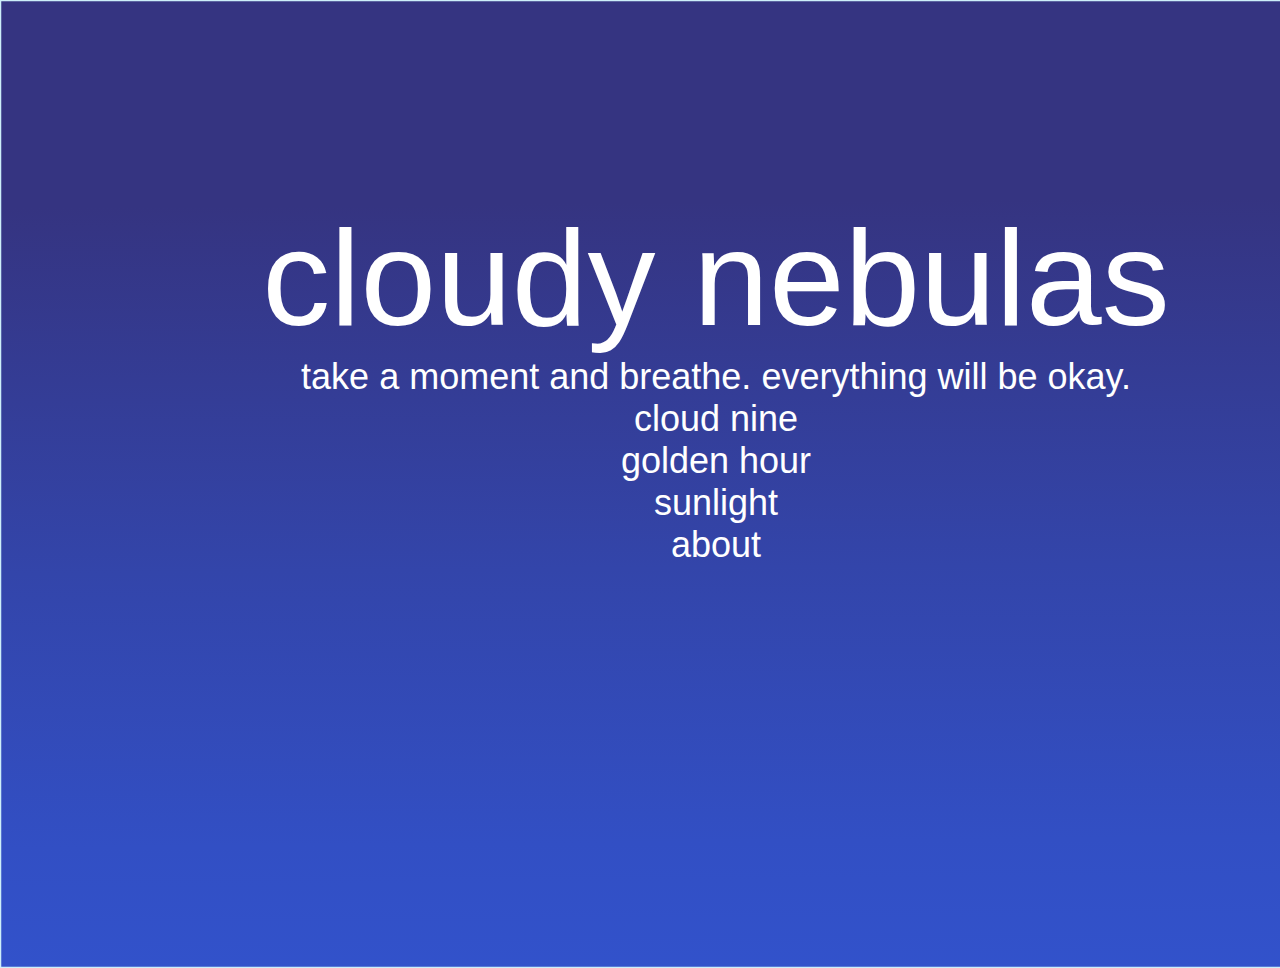
<file: finalproject.html>
<!DOCTYPE html>
<html>
<head>
	<title>Cloudy Nebulas</title>
<link rel="stylesheet" type="text/css" href="finalproject.css">
</head>
<body>
	
	
<div class="homepage">


<div class="box one">
<a href="Page 2/page2.html">
</a>
</div>

<div class="five">
<p class="title">cloudy nebulas</p>
<p>take a moment and breathe. everything will be okay.</p>	
</div>
<div class="button-container">
<div class="two">

<a href="Page 3/page3.html">
<p>cloud nine</p>
</a>
</div>

<div class="three">
<a href="Page 2/page2.html">
 <p>golden hour</p>
</a>

<div class="four">
<a href="Page 4/page4.html">
<p>sunlight</p>
</a>
</div>

<div class="five">
<a href="Page 5/page5.html">
<p>about</p>
</a>
</div>



</div>


	</div>


	

</body>
</html>
</file>
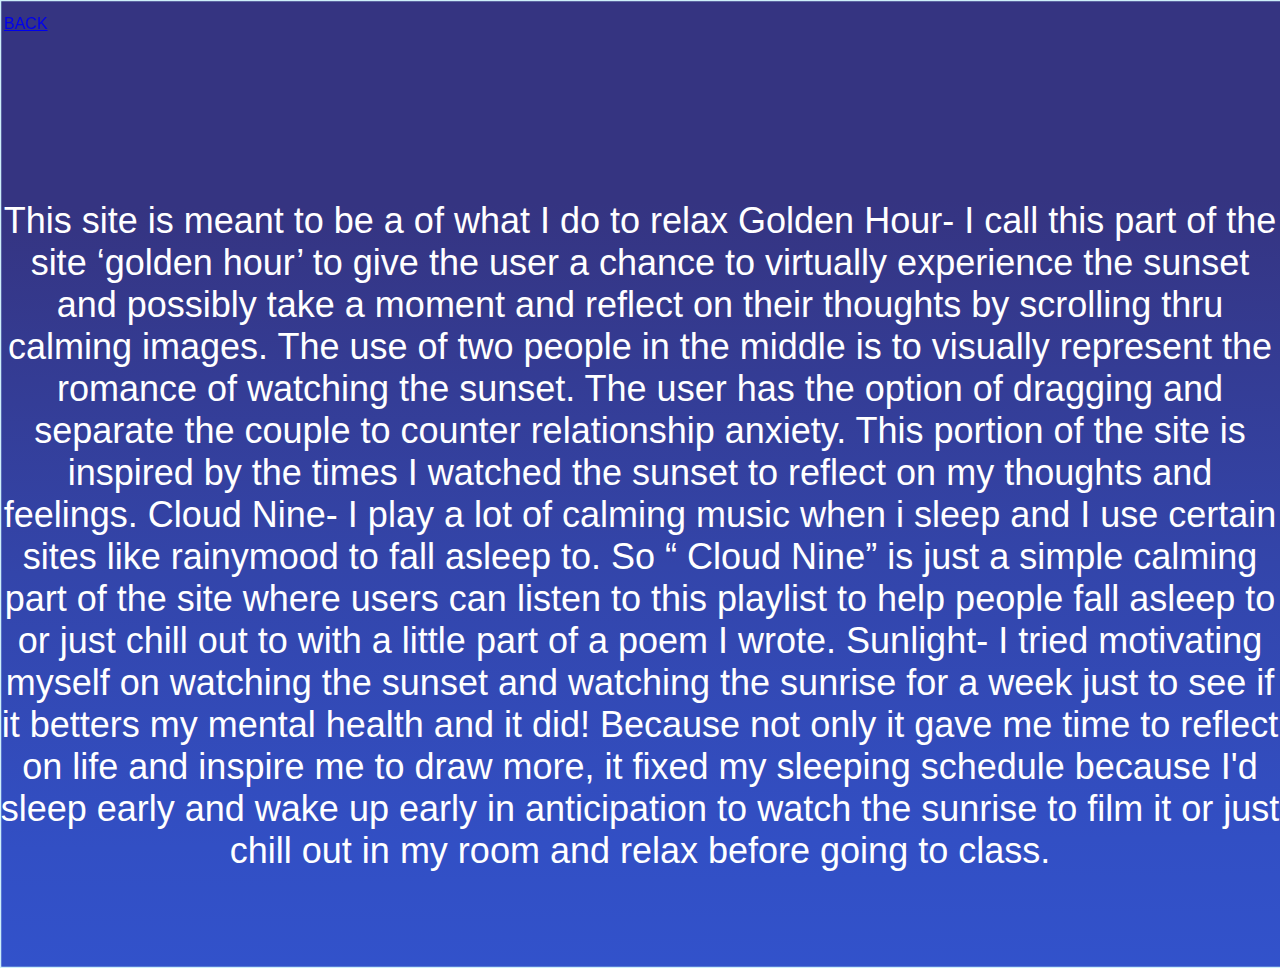
<file: Page 5/page5.html>
<!DOCTYPE html>
<html>
<head>
	<title></title>
	<link rel="stylesheet" type="text/css" href="page5.css">
</head>
<body>
	<div class="background">
	<p class="description1">

This site is meant to be a of what I do to relax 

Golden Hour- I call this part of the site ‘golden hour’ to give the user a chance to virtually experience the sunset and possibly take a moment and reflect on their thoughts by scrolling thru calming images. The use of two people in the middle is to visually represent the romance of watching the sunset. The user has the option of dragging and separate the couple to counter relationship anxiety. This portion of the site is inspired by the times I watched the sunset to reflect on my thoughts and feelings.


Cloud Nine- I play a lot of calming music when i sleep and I use certain sites like rainymood to fall asleep to. So “ Cloud Nine”  is just a simple calming part of the site where users can listen to this playlist to help people fall asleep to or just chill out to with a little part of a poem I wrote.

Sunlight- I tried motivating myself on watching the sunset and watching the sunrise for a week just to see if it betters my mental health and it did! Because not only it gave me time to reflect on life and inspire me to draw more, it fixed my sleeping schedule because I'd sleep early and wake up early in anticipation to watch the sunrise to film it or just chill out in my room and relax before going to class. 

</p>










 
	</div>
	<div class="backbutton">
		<a href="../finalproject.html">BACK</a>
	</div>

</body>
</html>
</file>
<file: finalproject.css>
*{
margin:0px;
padding:0px;
}


.homepage{
	background-image:url("images/background-04.svg");
	text-align: center;
	background-size: cover;
	width:1432px;
	height:768px;
  	padding-top: 200px;

	

}
body{
cursor: cell;
}



.box-five{
	font-family:'Text Me One', sans-serif;
	

}

.one{
	font-family:'Text Me One', sans-serif;

}

.button-container{
  margin: 0;
  padding: 0;
  display: flex;
  flex-direction: column;
}

.two{
	font-family:'Text Me One', sans-serif;

}
.three{
	font-family:'Text Me One', sans-serif;

}

.four {
	font-family:'Text Me One', sans-serif;

}
p{
	font-family:'Text Me One', sans-serif;
	color: white;
	font-size:36px;
	}

.title{
	font-size:136px;


}
a{
	text-decoration: none;

}

a:visited { text-decoration: none; color:white; }
a:hover { text-decoration: none; color:white; }
a:focus { text-decoration: none; color:white; }
a:hover, a:active { text-decoration: none; color:white }
</file>
<file: Page 5/page5.css>
*{
	margin:0px;
	padding:0px;
}

.background{
	background-image:url("../images/background-04.svg");
	text-align: center;
	background-size: cover;
	width:100%;
	height:768px;
  	padding-top: 200px;
}

.description1{
	font-family:'Text Me One', sans-serif;
	color: white;
	font-size:36px;
}
.backbutton:hover{
    transform: scale(0.8, 0.8);
       
}
a:visited { text-decoration: none; color:white; }
a:hover { text-decoration: none; color:blue; }
a:focus { text-decoration: none; color:yellow; }
a:hover, a:active { text-decoration: none; color:white}


.backbutton{
    position:fixed;
    left: 4px;
    top: 15px;
    font-family:'Text Me One', sans-serif;
    color:white;

    
}
</file>
